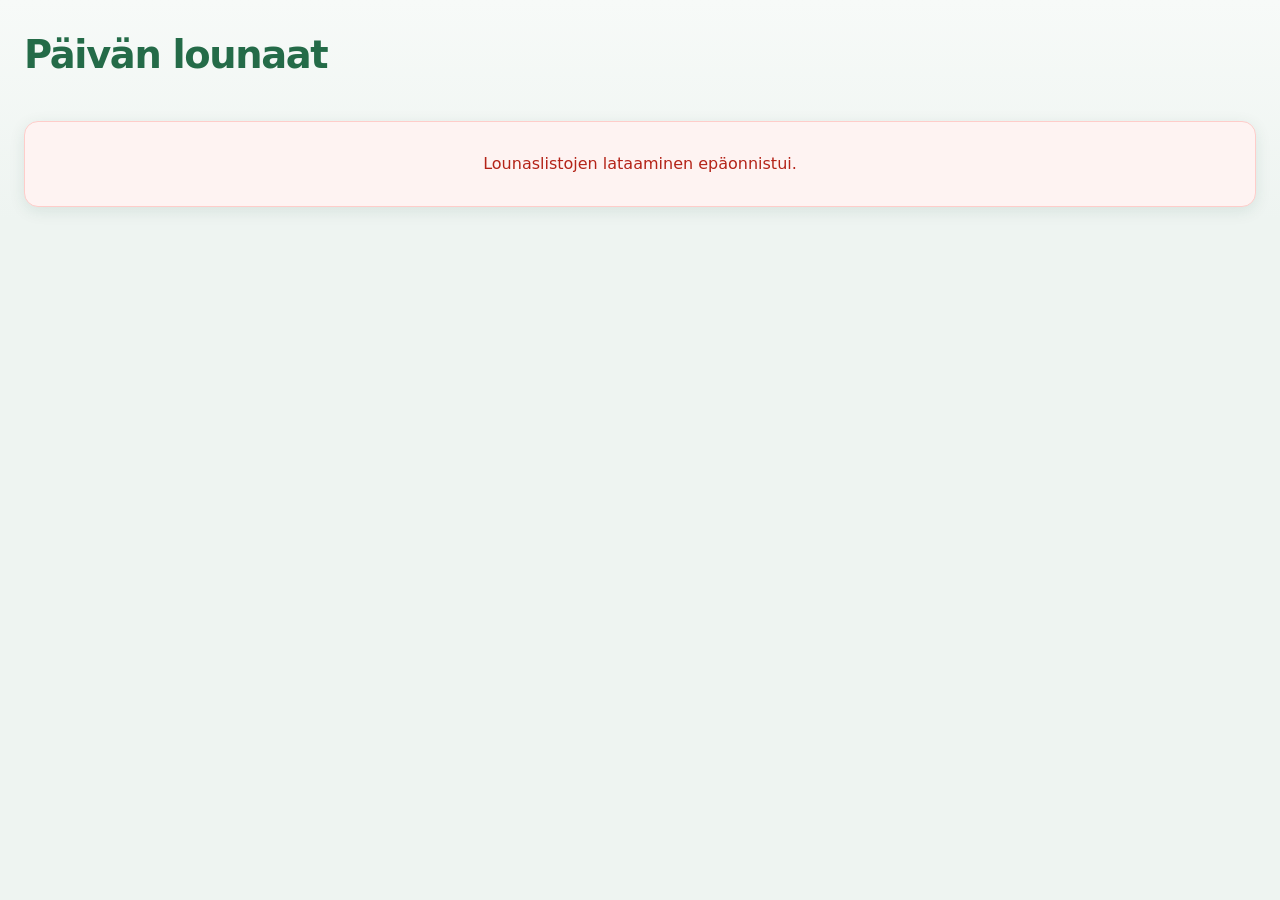
<file: site/index.html>
<!doctype html>
<html lang="fi">
<head>
    <meta charset="utf-8">

    <meta
        name="viewport"
        content="width=device-width, initial-scale=1"
    >

    <title>Lounaslistat</title>

    <meta
        name="description"
        content="Päivän lounaslistat useista ravintoloista."
    >

    <link
        rel="stylesheet"
        href="./style.css"
        
    >
    <link rel="icon" type="image/png" sizes="32x32" href="./favicon-32x32.png">
    <link rel="icon" type="image/png" sizes="16x16" href="./favicon-16x16.png">
    <link rel="icon" href="./favicon.ico?v=2" type="image/x-icon">
</head>

<body>

    <header>
        <h1>Päivän lounaat</h1>

        <p id="updated">
            Ladataan lounaslistoja...
        </p>
    </header>


    <main>
        <div
            id="restaurants"
            class="restaurant-grid"
        >
            <div class="message">
                Ladataan lounaslistoja...
            </div>
        </div>
    </main>


    <script
        src="./app.js"
        defer
    ></script>

</body>
</html>
</file>
<file: site/style.css>
/* =========================================================
   Lounaslistat
   ========================================================= */


/* ---------------------------------------------------------
   Värit ja yhteiset arvot
   --------------------------------------------------------- */

:root {
    --page-bg: #eef4f1;
    --card-bg: #ffffff;

    --text: #1f2933;
    --muted: #667085;

    --border: #dce7e1;

    --accent: #2f855a;
    --accent-dark: #246b48;
    --accent-soft: #e1f3e8;

    --secondary: #2c7a7b;

    --warm: #f6ad55;
    --warm-soft: #fff4e5;
    --warm-dark: #9c5b13;

    --error: #b42318;
    --error-soft: #fef3f2;

    --shadow:
        0 4px 16px rgba(22, 78, 55, 0.10);

    --shadow-hover:
        0 10px 28px rgba(22, 78, 55, 0.15);

    --radius: 14px;
}


/* ---------------------------------------------------------
   Perusasetukset
   --------------------------------------------------------- */

*,
*::before,
*::after {
    box-sizing: border-box;
}

html {
    scroll-behavior: smooth;
}

body {
    margin: 0;
    min-height: 100vh;

    font-family:
        Inter,
        system-ui,
        -apple-system,
        BlinkMacSystemFont,
        "Segoe UI",
        sans-serif;

    background:
        linear-gradient(
            180deg,
            #f7faf8 0,
            var(--page-bg) 220px
        );

    color: var(--text);
    line-height: 1.5;
}


/* ---------------------------------------------------------
   Header
   --------------------------------------------------------- */

header {
    max-width: 1600px;
    margin: 0 auto;

    padding:
        34px
        24px
        16px;
}

header h1 {
    margin: 0;

    color: var(--accent-dark);

    font-size:
        clamp(2rem, 3vw, 2.8rem);

    font-weight: 750;
    line-height: 1.1;

    letter-spacing: -0.035em;
}

header p {
    margin:
        9px
        0
        0;
}

#updated {
    color: var(--secondary);

    font-size: 0.95rem;
    font-weight: 550;
}


/* ---------------------------------------------------------
   Pääsisältö
   --------------------------------------------------------- */

main {
    max-width: 1600px;
    margin: 0 auto;

    padding:
        20px
        24px
        56px;
}


/* ---------------------------------------------------------
   Ravintolaruudukko

   Korttien minimileveys 340 px.
   Selain päättää automaattisesti montako mahtuu rinnakkain.
   --------------------------------------------------------- */

.restaurant-grid {
    display: grid;

    grid-template-columns:
        repeat(
            auto-fit,
            minmax(340px, 1fr)
        );

    gap: 22px;

    align-items: start;
}


/* ---------------------------------------------------------
   Ravintolakortti
   --------------------------------------------------------- */

.restaurant-card {
    position: relative;

    overflow: hidden;

    background: var(--card-bg);

    border:
        1px solid
        var(--border);

    border-top:
        4px solid
        var(--accent);

    border-radius:
        var(--radius);

    box-shadow:
        var(--shadow);

    transition:
        transform 0.18s ease,
        box-shadow 0.18s ease,
        border-color 0.18s ease;
}

.restaurant-card:hover {
    transform:
        translateY(-3px);

    box-shadow:
        var(--shadow-hover);

    border-color:
        #bad7c7;
}


/* ---------------------------------------------------------
   Ravintolan otsikko
   --------------------------------------------------------- */

.restaurant-card-header {
    padding:
        20px
        20px
        17px;

    background:
        linear-gradient(
            135deg,
            var(--accent-soft),
            #ffffff 78%
        );

    border-bottom:
        1px solid
        var(--border);
}

.restaurant-card h2 {
    margin: 0;

    color:
        var(--accent-dark);

    font-size: 1.35rem;
    font-weight: 750;

    line-height: 1.25;

    letter-spacing:
        -0.015em;
}


/* ---------------------------------------------------------
   Ravintolan metatiedot
   --------------------------------------------------------- */

.restaurant-meta {
    display: flex;
    flex-wrap: wrap;

    gap:
        5px
        12px;

    margin-top:
        9px;

    color:
        var(--muted);

    font-size:
        0.88rem;
}

.restaurant-date {
    color:
        var(--secondary);

    font-weight:
        700;
}


/* ---------------------------------------------------------
   Ravintolan hintatiedot
   --------------------------------------------------------- */

.restaurant-prices {
    display: flex;
    flex-wrap: wrap;

    gap:
        8px;

    padding:
        14px
        20px;

    background:
        #fafcfb;

    border-bottom:
        1px solid
        var(--border);
}

.restaurant-price {
    display:
        inline-flex;

    align-items:
        center;

    padding:
        5px
        10px;

    background:
        var(--warm-soft);

    color:
        var(--warm-dark);

    border:
        1px solid
        #f4d3a5;

    border-radius:
        8px;

    font-size:
        0.83rem;

    font-weight:
        650;

    line-height:
        1.3;
}


/* ---------------------------------------------------------
   Lounaslista
   --------------------------------------------------------- */

.meal-list {
    list-style: none;

    margin: 0;
    padding: 0;
}

.meal {
    position: relative;

    padding:
        16px
        20px;

    border-bottom:
        1px solid
        var(--border);

    transition:
        background-color
        0.15s ease;
}

.meal:hover {
    background:
        #fbfdfc;
}

.meal:last-child {
    border-bottom:
        0;
}

.meal-name {
    color:
        var(--text);

    font-size:
        0.98rem;

    font-weight:
        620;

    line-height:
        1.4;
}

.meal-description {
    margin-top:
        4px;

    color:
        var(--muted);

    font-size:
        0.9rem;
}


/* ---------------------------------------------------------
   Annoksen lisätiedot
   --------------------------------------------------------- */

.meal-details {
    display: flex;

    justify-content:
        space-between;

    align-items:
        center;

    flex-wrap:
        wrap;

    gap:
        9px;

    margin-top:
        9px;
}


/* ---------------------------------------------------------
   Ruokavaliomerkinnät
   --------------------------------------------------------- */

.diet {
    display: flex;
    flex-wrap: wrap;

    gap:
        5px;
}

.diet-tag {
    display:
        inline-flex;

    align-items:
        center;

    min-height:
        24px;

    padding:
        4px
        8px;

    background:
        var(--accent-soft);

    color:
        var(--accent-dark);

    border:
        1px solid
        #badfc8;

    border-radius:
        999px;

    font-size:
        0.76rem;

    font-weight:
        750;

    line-height:
        1;
}


/* ---------------------------------------------------------
   Annoksen mahdollinen hinta
   --------------------------------------------------------- */

.price {
    color:
        var(--warm-dark);

    font-weight:
        750;

    white-space:
        nowrap;
}

.meal-heading {
    display: flex;
    align-items: baseline;
    justify-content: space-between;
    gap: 14px;
}

.meal-heading .meal-name {
    flex: 1;
}

.meal-price {
    flex: 0 0 auto;
    white-space: nowrap;

    font-size: 0.9rem;
    font-weight: 700;

    color: var(--accent-dark);
}
/* ---------------------------------------------------------
   Kortin alatunniste
   --------------------------------------------------------- */

.restaurant-footer {
    padding:
        14px
        20px
        17px;

    background:
        #fafcfb;

    border-top:
        1px solid
        var(--border);
}

.restaurant-source {
    display:
        inline-flex;

    align-items:
        center;

    color:
        var(--accent);

    font-size:
        0.88rem;

    font-weight:
        650;

    text-decoration:
        none;

    transition:
        color 0.15s ease;
}

.restaurant-source:hover {
    color:
        var(--accent-dark);

    text-decoration:
        underline;
}


/* ---------------------------------------------------------
   Yleiset ilmoitukset
   --------------------------------------------------------- */

.message {
    grid-column:
        1 / -1;

    padding:
        30px;

    background:
        var(--card-bg);

    border:
        1px solid
        var(--border);

    border-radius:
        var(--radius);

    box-shadow:
        var(--shadow);

    color:
        var(--muted);

    text-align:
        center;
}

.error-message {
    background:
        var(--error-soft);

    color:
        var(--error);

    border-color:
        #fecdca;
}


/* ---------------------------------------------------------
   Linkkien saavutettavuus
   --------------------------------------------------------- */

a:focus-visible {
    outline:
        3px solid
        rgba(47, 133, 90, 0.3);

    outline-offset:
        3px;

    border-radius:
        4px;
}


/* ---------------------------------------------------------
   Tabletit
   --------------------------------------------------------- */

@media (max-width: 1000px) {

    .restaurant-grid {
        grid-template-columns:
            repeat(
                auto-fit,
                minmax(300px, 1fr)
            );
    }
}


/* ---------------------------------------------------------
   Puhelimet
   --------------------------------------------------------- */

@media (max-width: 700px) {

    header {
        padding:
            24px
            16px
            10px;
    }

    main {
        padding:
            15px
            16px
            38px;
    }

    .restaurant-grid {
        grid-template-columns:
            1fr;

        gap:
            15px;
    }

    .restaurant-card-header {
        padding:
            18px
            16px
            15px;
    }

    .restaurant-prices {
        padding:
            12px
            16px;
    }

    .meal {
        padding:
            15px
            16px;
    }

    .restaurant-footer {
        padding:
            13px
            16px
            16px;
    }

    .meal-details {
        align-items:
            flex-start;
    }

    header h1 {
        font-size:
            2rem;
    }
}


/* ---------------------------------------------------------
   Hyvin pienet näytöt
   --------------------------------------------------------- */

@media (max-width: 400px) {

    header {
        padding-left:
            12px;

        padding-right:
            12px;
    }

    main {
        padding-left:
            12px;

        padding-right:
            12px;
    }

    .restaurant-card h2 {
        font-size:
            1.22rem;
    }
}


/* ---------------------------------------------------------
   Hyvin suuret näytöt
   --------------------------------------------------------- */

@media (min-width: 1800px) {

    header,
    main {
        max-width:
            1600px;
    }
}


/* ---------------------------------------------------------
   Käyttäjä on poistanut animaatiot käytöstä
   --------------------------------------------------------- */

@media (prefers-reduced-motion: reduce) {

    *,
    *::before,
    *::after {
        scroll-behavior:
            auto !important;

        transition:
            none !important;
    }
}
</file>
